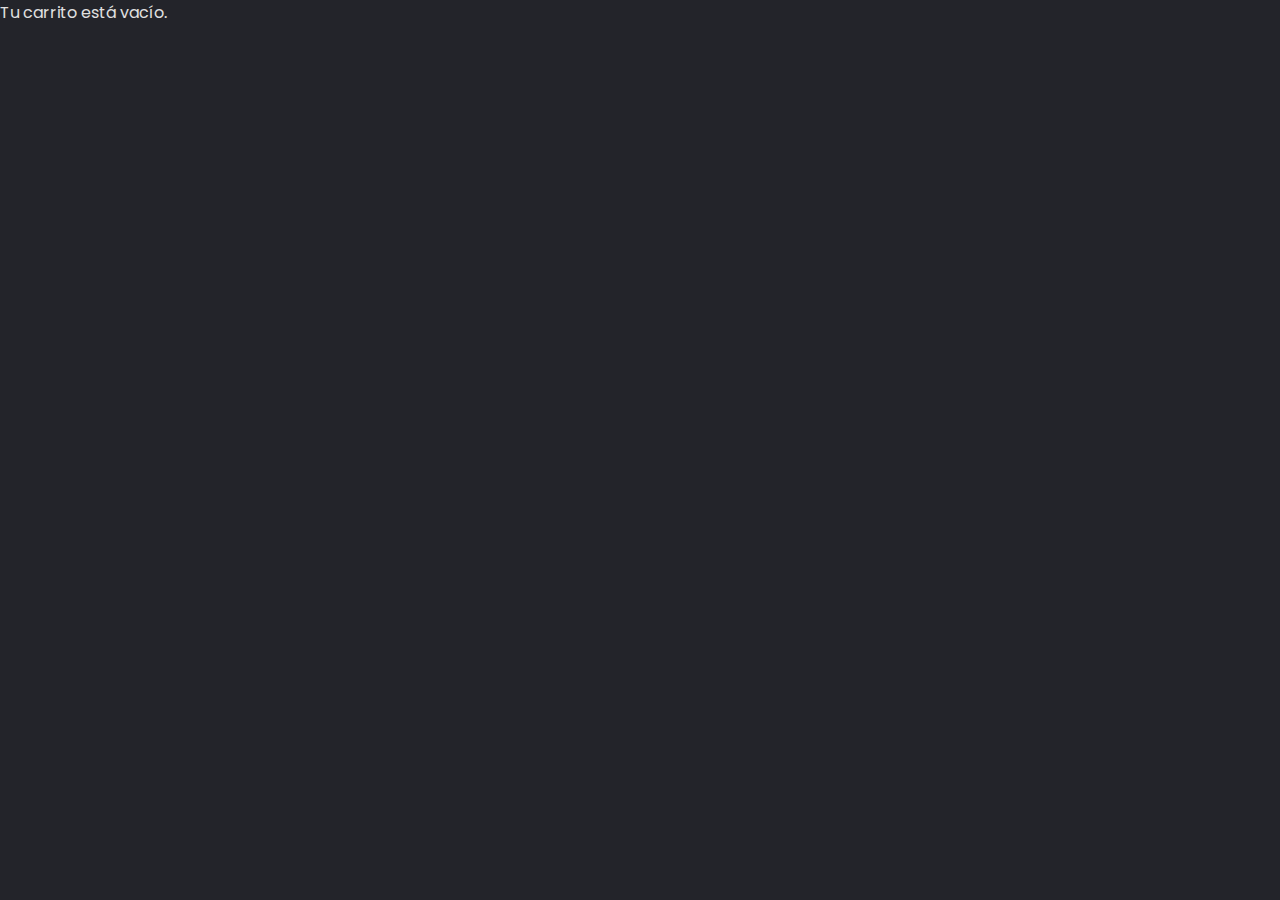
<file: Ejemplo/carrito.html>
<!DOCTYPE html>
<html lang="es">
<head>
  <meta charset="UTF-8">
  <title>Carrito de compras</title>
  <link rel="stylesheet" href="style.css"> <!-- Incluye tus estilos generales -->
  <center>
  <style> 
.master-container {
  display: grid;
  grid-template-columns: auto;
  gap: 5px;
}

.card {
  width: 400px;
  background: #FFFFFF;
  box-shadow: 0px 187px 75px rgba(0, 0, 0, 0.01), 0px 105px 63px rgba(0, 0, 0, 0.05), 0px 47px 47px rgba(0, 0, 0, 0.09), 0px 12px 26px rgba(0, 0, 0, 0.1), 0px 0px 0px rgba(0, 0, 0, 0.1);
}

.title {
  width: 100%;
  height: 40px;
  position: relative;
  display: flex;
  align-items: center;
  padding-left: 20px;
  border-bottom: 1px solid #efeff3;
  font-weight: 700;
  font-size: 11px;
  color: #63656b;
}

/* cart */
.cart {
  border-radius: 19px 19px 7px 7px;
}

.cart .products {
  display: flex;
  flex-direction: column;
  padding: 10px;
}

.cart .products .product {
  display: grid;
  grid-template-columns: 60px 1fr 80px 1fr;
  gap: 10px;
}

.cart .products .product span {
  font-size: 13px;
  font-weight: 600;
  color: #47484b;
  margin-bottom: 8px;
  display: block;
}

.cart .products .product p {
  font-size: 11px;
  font-weight: 600;
  color: #7a7c81;
}

.cart .quantity {
  height: 30px;
  display: grid;
  grid-template-columns: 1fr 1fr 1fr;
  margin: auto;
  background-color: #ffffff;
  border: 1px solid #e5e5e5;
  border-radius: 7px;
  filter: drop-shadow(0px 1px 0px #efefef)
    drop-shadow(0px 1px 0.5px rgba(239, 239, 239, 0.5));
}

.cart .quantity label {
  width: 20px;
  height: 30px;
  display: flex;
  align-items: center;
  justify-content: center;
  padding-bottom: 2px;
  font-size: 15px;
  font-weight: 700;
  color: #47484b;
}

.cart .quantity button {
  width: 30px;
  height: 30px;
  display: flex;
  align-items: center;
  justify-content: center;
  border: 0;
  outline: none;
  background-color: transparent;
  padding-bottom: 2px;
}

.card .small {
  font-size: 15px;
  margin: 0 0 auto auto;
}

.card .small sup {
  font-size: px;
}

/* coupons */
.coupons {
  border-radius: 7px;
}

.coupons form {
  display: grid;
  grid-template-columns: 1fr 80px;
  gap: 10px;
  padding: 10px;
}

.input_field {
  width: auto;
  height: 36px;
  padding: 0 0 0 12px;
  border-radius: 5px;
  outline: none;
  border: 1px solid #e5e5e5;
  filter: drop-shadow(0px 1px 0px #efefef)
    drop-shadow(0px 1px 0.5px rgba(239, 239, 239, 0.5));
  transition: all 0.3s cubic-bezier(0.15, 0.83, 0.66, 1);
}

.input_field:focus {
  border: 1px solid transparent;
  box-shadow: 0px 0px 0px 2px #242424;
  background-color: transparent;
}

.coupons form button {
  display: flex;
  flex-direction: row;
  justify-content: center;
  align-items: center;
  padding: 10px 18px;
  gap: 10px;
  width: 100%;
  height: 36px;
  background: linear-gradient(180deg, #4480FF 0%, #115DFC 50%, #0550ED 100%);
  box-shadow: 0px 0.5px 0.5px #EFEFEF, 0px 1px 0.5px rgba(239, 239, 239, 0.5);
  border-radius: 5px;
  border: 0;
  font-style: normal;
  font-weight: 600;
  font-size: 12px;
  line-height: 15px;
  color: #ffffff;
}

/* Checkout */
.checkout {
  border-radius: 9px 9px 19px 19px;
}

.checkout .details {
  display: grid;
  grid-template-columns: 3fr 1fr;
  padding: 10px;
  gap: 5px;
}

.checkout .details span {
  font-size: 13px;
  font-weight: 600;
}

.checkout .details span:nth-child(odd) {
  font-size: 11px;
  font-weight: 700;
  color: #707175;
  margin: auto auto auto 0;
}

.checkout .details span:nth-child(even) {
  font-size: 13px;
  font-weight: 600;
  color: #47484b;
  margin: auto 0 auto auto;
}

.checkout .checkout--footer {
  display: flex;
  align-items: center;
  justify-content: space-between;
  padding: 10px 10px 10px 20px;
  background-color: #efeff3;
}

.price {
  position: relative;
  font-size: 22px;
  color: #2B2B2F;
  font-weight: 900;
}

.price sup {
  font-size: 13px;
}

.price sub {
  width: fit-content;
  position: absolute;
  font-size: 11px;
  color: #5F5D6B;
  bottom: 5px;
  display: inline-block;
}

.checkout .checkout-btn {
  display: flex;
  flex-direction: row;
  justify-content: center;
  align-items: center;
  width: 150px;
  height: 36px;
  background: linear-gradient(180deg, #4480FF 0%, #115DFC 50%, #0550ED 100%);
  box-shadow: 0px 0.5px 0.5px #EFEFEF, 0px 1px 0.5px rgba(239, 239, 239, 0.5);
  border-radius: 7px;
  border: 0;
  outline: none;
  color: #ffffff;
  font-size: 13px;
  font-weight: 600;
  transition: all 0.3s cubic-bezier(0.15, 0.83, 0.66, 1);
}
  </style>
  </center>
</head>
<body>

<div class="master-container" id="carrito-contenedor">
</div>

<script>
  document.addEventListener("DOMContentLoaded", () => {
    const carrito = JSON.parse(localStorage.getItem("carrito")) || [];
    const contenedor = document.getElementById("carrito-contenedor");

    if (carrito.length === 0) {
      contenedor.innerHTML = "<p>Tu carrito está vacío.</p>";
      return;
    }

    let subtotal = 0;
    let productosHTML = "";

    carrito.forEach((item, index) => {
      const itemTotal = item.precioUnitario * item.cantidad;
      subtotal += itemTotal;

      productosHTML += `
        <div class="product">
          <svg fill="none" viewBox="0 0 60 60" height="60" width="60">
            <rect fill="#FFF6EE" rx="8.25" height="60" width="60"></rect>
          </svg>
          <div>
            <span>${item.nombre}</span>
            <p>Pan artesanal</p>
            <p>Sin aditivos</p>
          </div>
          <div class="quantity">
            <button onclick="actualizarCantidad(${index}, -1)">−</button>
            <label>${item.cantidad}</label>
            <button onclick="actualizarCantidad(${index}, 1)">+</button>
          </div>
          <label class="price small">$${itemTotal.toFixed(2)}</label>
        </div>
      `;
    });

    const total = subtotal + 4.99 - 3.99; // ejemplo: envío y cupón

    contenedor.innerHTML = `
      <div class="card cart">
        <label class="title">Tu carrito</label>
        <div class="products">
          ${productosHTML}
        </div>
      </div>

      <div class="card coupons">
        <label class="title">Aplicar cupones</label>
        <form class="form" onsubmit="event.preventDefault(); alert('Cupón aplicado (ficticio)');">
          <input type="text" placeholder="Código de cupón" class="input_field">
          <button>Aplicar</button>
        </form>
      </div>

      <div class="card checkout">
        <label class="title">Resumen</label>
        <div class="details">
          <span>Subtotal:</span>
          <span>$${subtotal.toFixed(2)}</span>
          <span>Descuento por cupón:</span>
          <span>$3.99</span>
          <span>Envío:</span>
          <span>$4.99</span>
        </div>
        <div class="checkout--footer">
          <label class="price"><sup>$</sup>${total.toFixed(2)}</label>
          <button class="checkout-btn" onclick="window.location.href='pago.html'">Continuar al pago</button>
        </div>
      </div>
    `;
  });

  function actualizarCantidad(index, cambio) {
    const carrito = JSON.parse(localStorage.getItem("carrito")) || [];
    if (!carrito[index]) return;

    carrito[index].cantidad += cambio;
    if (carrito[index].cantidad < 1) carrito[index].cantidad = 1;

    localStorage.setItem("carrito", JSON.stringify(carrito));
    location.reload(); // recarga para ver los cambios
  }
</script>

</body>
</html>
</file>
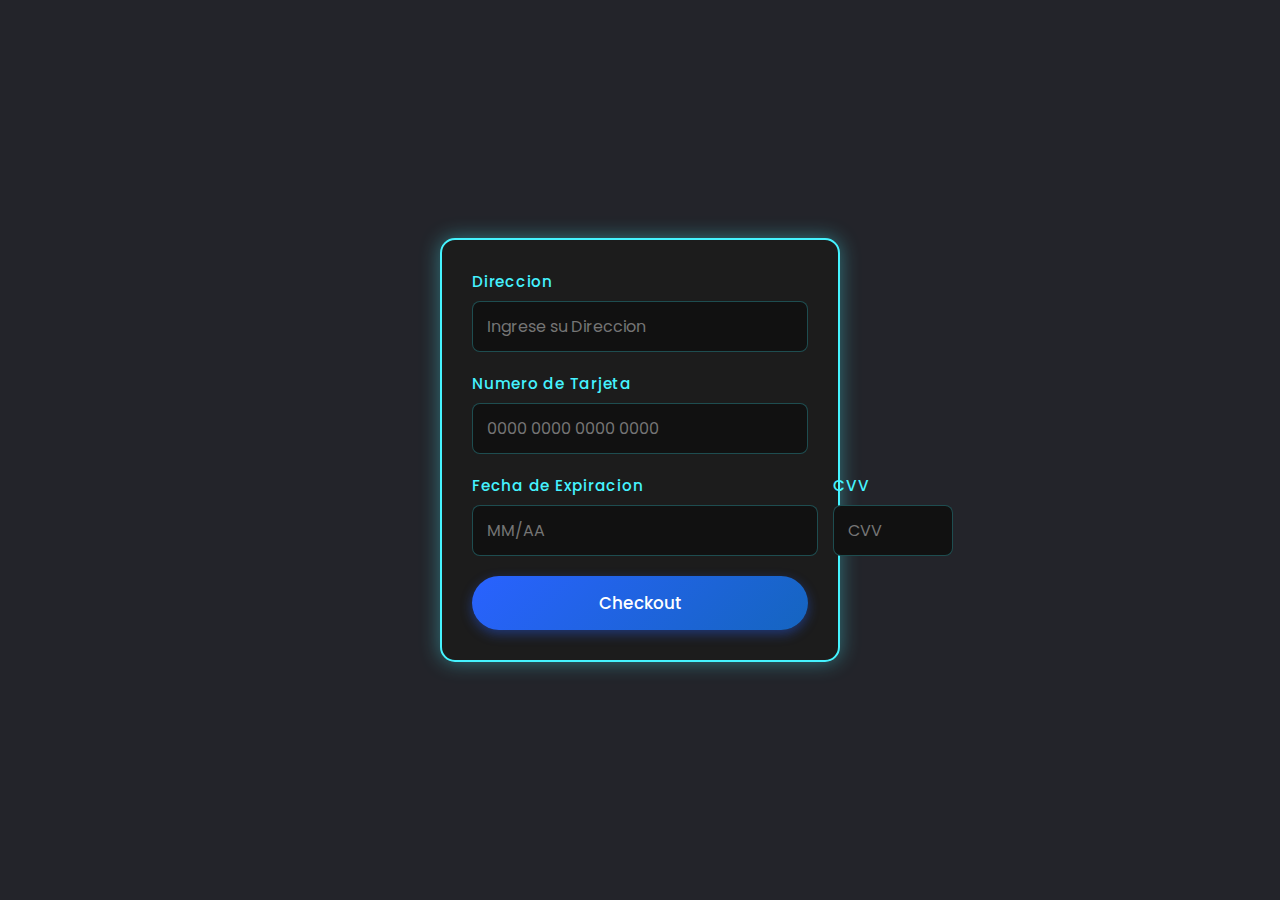
<file: Ejemplo/pago.html>
<!DOCTYPE html>
<html lang="es">
<head>
  <meta charset="UTF-8">
  <meta name="viewport" content="width=device-width, initial-scale=1.0">
  <title>Formulario de Pago</title>
  <link rel="stylesheet" href="pago.css">
</head>
<body>
  <div class="add-card">
    <form class="form" id="formulario-pago">
      <label class="label">
        <span class="title">Direccion</span>
        <input type="text" id="direccion" class="input-field" placeholder="Ingrese su Direccion" required>
      </label>

      <label class="label">
        <span class="title">Numero de Tarjeta</span>
        <input type="text" id="tarjeta" class="input-field" placeholder="0000 0000 0000 0000" maxlength="19" required>
      </label>

      <div class="split">
        <label class="label">
          <span class="title">Fecha de Expiracion</span>
          <input type="text" id="exp" class="input-field" placeholder="MM/AA" maxlength="5" required>
        </label>

        <label class="label small">
          <span class="title">CVV</span>
          <input type="text" id="cvv" class="input-field" placeholder="CVV" maxlength="3" required>
        </label>
      </div>

      <button type="submit" class="checkout-btn">Checkout</button>
    </form>
  </div>

  <script>
    // Tarjeta: solo números y espacios cada 4 dígitos
    document.getElementById("tarjeta").addEventListener("input", function (e) {
      e.target.value = e.target.value
        .replace(/\D/g, "")
        .replace(/(.{4})/g, "$1 ")
        .trim()
        .slice(0, 19);
    });

    // Expiración: solo MM/AA con separación automática
    document.getElementById("exp").addEventListener("input", function (e) {
      let valor = e.target.value.replace(/\D/g, "").slice(0, 4);
      if (valor.length > 2) {
        valor = valor.slice(0, 2) + "/" + valor.slice(2);
      }
      e.target.value = valor;
    });

    // CVV: solo números
    document.getElementById("cvv").addEventListener("input", function (e) {
      e.target.value = e.target.value.replace(/\D/g, "").slice(0, 3);
    });

    // Validación final
    document.getElementById("formulario-pago").addEventListener("submit", function (e) {
      e.preventDefault();
      const direccion = document.getElementById("direccion").value.trim();
      const tarjeta = document.getElementById("tarjeta").value.replace(/\s/g, "");
      const expiracion = document.getElementById("exp").value.trim();
      const cvv = document.getElementById("cvv").value.trim();

      // Validación general
      if (!direccion || tarjeta.length !== 16 || expiracion.length !== 5 || cvv.length !== 3) {
        alert("Por favor, completa todos los campos correctamente.");
        return;
      }

      // Validación de fecha de expiración
      const [mesStr, añoStr] = expiracion.split("/");
      const mes = parseInt(mesStr, 10);
      const año = parseInt("20" + añoStr, 10); // convertir 24 -> 2024

      if (isNaN(mes) || isNaN(año) || mes < 1 || mes > 12) {
        alert("Fecha de expiración inválida.");
        return;
      }

      // Comparar con fecha actual
      const hoy = new Date();
      const fechaIngresada = new Date(año, mes - 1); // mes base 0

      if (
        fechaIngresada.getFullYear() < hoy.getFullYear() ||
        (fechaIngresada.getFullYear() === hoy.getFullYear() &&
         fechaIngresada.getMonth() < hoy.getMonth())
      ) {
        alert("La tarjeta ya expiró.");
        return;
      }

      // Si todo está correcto
      window.location.href = "index.php";
    });
  </script>
</body>
</html>
</file>
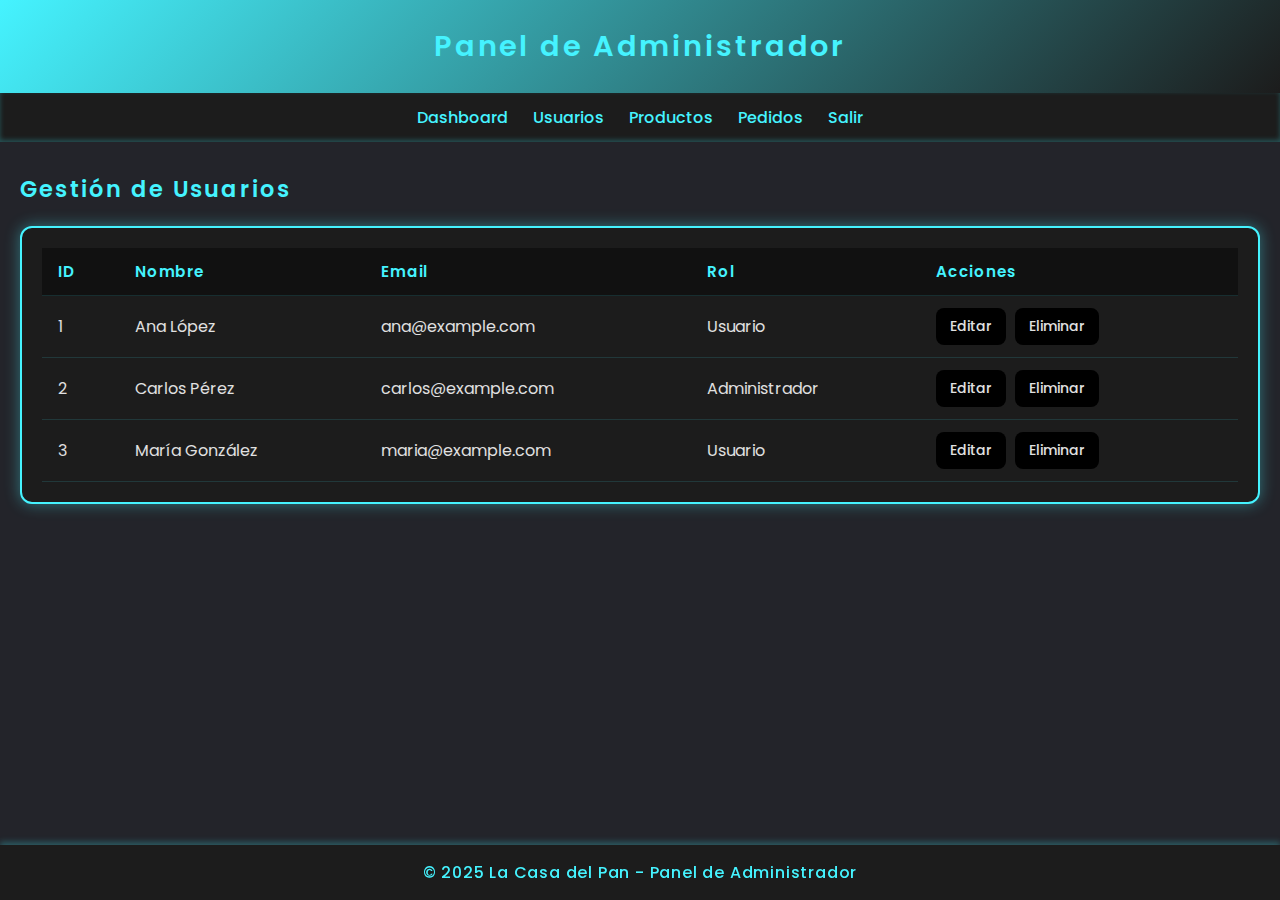
<file: Ejemplo/panel_admin.html>
<!DOCTYPE html>
<html lang="es">
<head>
  <meta charset="UTF-8">
  <meta name="viewport" content="width=device-width, initial-scale=1.0">
  <title>Panel de Administrador</title>
  <style>
    @import url('https://fonts.googleapis.com/css2?family=Poppins:wght@300;400;600&display=swap');

    * {
      margin: 0;
      padding: 0;
      box-sizing: border-box;
      font-family: 'Poppins', sans-serif;
    }

    body {
      background: #23242a;
      color: #e0e0e0;
      min-height: 100vh;
      display: flex;
      flex-direction: column;
      font-size: 16px;
    }

    header {
      background: linear-gradient(135deg, #45f3ff, #1c1c1c);
      padding: 25px 20px;
      text-align: center;
      color: #45f3ff;
      font-weight: 600;
      letter-spacing: 0.1em;
      font-size: 1.8em;
      box-shadow: 0 4px 10px rgba(69, 243, 255, 0.3);
    }

    nav {
      background: #1c1c1c;
      padding: 12px 0;
      display: flex;
      justify-content: center;
      gap: 25px;
      box-shadow: inset 0 -2px 5px #45f3ff44;
    }

    nav a {
      color: #45f3ff;
      text-decoration: none;
      font-weight: 500;
      font-size: 1em;
      transition: color 0.3s ease;
    }

    nav a:hover {
      color: #72dfff;
      text-decoration: underline;
    }

    section {
      padding: 30px 20px;
      flex-grow: 1;
    }

    h2 {
      color: #45f3ff;
      margin-bottom: 20px;
      font-weight: 600;
      letter-spacing: 0.1em;
      font-size: 1.4em;
    }

    .tabla-container {
      background: #1c1c1c;
      border: 2px solid #45f3ff;
      border-radius: 12px;
      padding: 20px;
      box-shadow: 0 0 15px #45f3ff66;
      overflow-x: auto;
    }

    table {
      width: 100%;
      border-collapse: collapse;
      color: #e0e0e0;
    }

    th, td {
      padding: 12px 16px;
      text-align: left;
      border-bottom: 1px solid #45f3ff22;
    }

    th {
      background: #111;
      color: #45f3ff;
      font-weight: 600;
      font-size: 0.95em;
      letter-spacing: 0.05em;
    }

    tr:hover {
      background: #2c2f38;
    }

    /* Botones */
    .btn {
      padding: 8px 14px;
      border: none;
      border-radius: 8px;
      cursor: pointer;
      font-size: 14px;
      font-weight: 500;
      margin-right: 5px;
      background: #000;
      color: #e0e0e0;
      transition: all 0.3s ease-in-out;
    }

    .btn-editar:hover {
      color: #45f3ff;
      box-shadow: 0 0 10px #45f3ff, 0 0 20px #45f3ff;
    }

    .btn-eliminar:hover {
      color: #ff4545;
      box-shadow: 0 0 10px #ff4545, 0 0 20px #ff4545;
    }

    footer {
      background: #1c1c1c;
      color: #45f3ff;
      text-align: center;
      padding: 15px 0;
      font-weight: 500;
      letter-spacing: 0.05em;
      box-shadow: 0 -3px 6px #45f3ff44;
      position: fixed;
      width: 100%;
      bottom: 0;
      z-index: 999;
    }
  </style>
</head>
<body>
  <header>Panel de Administrador</header>
  
  <nav>
    <a href="#">Dashboard</a>
    <a href="#">Usuarios</a>
    <a href="#">Productos</a>
    <a href="#">Pedidos</a>
    <a href="#">Salir</a>
  </nav>

  <section>
    <h2>Gestión de Usuarios</h2>
    <div class="tabla-container">
      <table>
        <thead>
          <tr>
            <th>ID</th>
            <th>Nombre</th>
            <th>Email</th>
            <th>Rol</th>
            <th>Acciones</th>
          </tr>
        </thead>
        <tbody>
          <tr>
            <td>1</td>
            <td>Ana López</td>
            <td>ana@example.com</td>
            <td>Usuario</td>
            <td>
              <button class="btn btn-editar">Editar</button>
              <button class="btn btn-eliminar">Eliminar</button>
            </td>
          </tr>
          <tr>
            <td>2</td>
            <td>Carlos Pérez</td>
            <td>carlos@example.com</td>
            <td>Administrador</td>
            <td>
              <button class="btn btn-editar">Editar</button>
              <button class="btn btn-eliminar">Eliminar</button>
            </td>
          </tr>
          <tr>
            <td>3</td>
            <td>María González</td>
            <td>maria@example.com</td>
            <td>Usuario</td>
            <td>
              <button class="btn btn-editar">Editar</button>
              <button class="btn btn-eliminar">Eliminar</button>
            </td>
          </tr>
        </tbody>
      </table>
    </div>
  </section>

  <footer>© 2025 La Casa del Pan - Panel de Administrador</footer>
</body>
</html>
</file>
<file: Ejemplo/style.css>
@import url('https://fonts.googleapis.com/css2?family=Poppins:wght@300;400;600&display=swap');

* {
    margin: 0;
    padding: 0;
    box-sizing: border-box;
    font-family: 'Poppins', sans-serif;
}

body {
    background: #23242a;
    color: #e0e0e0;
    min-height: 100vh;
    display: flex;
    flex-direction: column;
    font-size: 16px;
}

header {
    background: linear-gradient(135deg, #45f3ff, #1c1c1c);
    padding: 25px 20px;
    text-align: center;
    color: #45f3ff;
    font-weight: 600;
    letter-spacing: 0.1em;
    font-size: 1.8em;
    box-shadow: 0 4px 10px rgba(69, 243, 255, 0.3);
}

nav {
    background: #1c1c1c;
    padding: 12px 0;
    display: flex;
    justify-content: center;
    gap: 25px;
    box-shadow: inset 0 -2px 5px #45f3ff44;
}

nav a {
    color: #45f3ff;
    text-decoration: none;
    font-weight: 500;
    font-size: 1em;
    transition: color 0.3s ease;
}

nav a:hover {
    color: #72dfff;
    text-decoration: underline;
}

section {
    padding: 30px 20px;
    flex-grow: 1;
}

h2 {
    color: #45f3ff;
    margin-bottom: 20px;
    font-weight: 600;
    letter-spacing: 0.1em;
}

.menu-item {
    display: flex;
    justify-content: space-between;
    padding: 12px 0;
    border-bottom: 1px solid #45f3ff22;
    font-weight: 400;
}

.menu-item p {
    margin: 0;
}

footer {
    background: #1c1c1c;
    color: #45f3ff;
    text-align: center;
    padding: 15px 0;
    font-weight: 500;
    letter-spacing: 0.05em;
    box-shadow: 0 -3px 6px #45f3ff44;
    position: fixed;
    width: 100%;
    bottom: 0;
    z-index: 999;
}

.contenedor-pan {
    width: 280px;
    min-height: 550px;
    background: #1c1c1c;
    border: 2px solid #45f3ff;
    border-radius: 12px;
    padding: 25px;
    display: flex;
    flex-direction: column;
    align-items: center;
    justify-content: flex-start;
    box-sizing: border-box;
    box-shadow: 0 0 15px #45f3ff66;
    transition: box-shadow 0.3s ease;
}

.contenedor-pan:hover {
    box-shadow: 0 0 25px #72dfffcc;
}

.grid-panes {
    display: flex;
    flex-wrap: wrap;
    gap: 25px;
    justify-content: center;
}

.button-container {
    display: flex;
    background-color: #111;
    width: 280px;
    height: 42px;
    align-items: center;
    justify-content: space-around;
    border-radius: 12px;
    box-shadow: 0 0 8px #45f3ff88;
    margin-top: 15px;
}

.button {
    outline: none !important;
    border: none !important;
    width: 42px;
    height: 42px;
    border-radius: 50%;
    background-color: transparent;
    color: #45f3ff;
    display: flex;
    align-items: center;
    justify-content: center;
    font-size: 22px;
    cursor: pointer;
    transition: transform 0.3s ease, color 0.3s ease;
}

.button:hover {
    transform: translateY(-4px);
    color: #72dfff;
}

.cart-button {
    background: linear-gradient(135deg, #2962ff, #1565c0);
    color: white;
    padding: 12px 26px;
    border: none;
    border-radius: 30px;
    cursor: pointer;
    font-size: 17px;
    font-family: "Poppins", sans-serif;
    transition: all 0.3s ease;
    box-shadow: 0 2px 8px rgba(41, 98, 255, 0.3);
    position: relative;
    overflow: hidden;
    transform-style: preserve-3d;
    perspective: 1000px;
    animation: subtle-pulse 2.5s infinite cubic-bezier(0.4, 0, 0.6, 1);
}

/* Animación que se activa con la clase .animate */
.cart-button.animate {
    animation: addedToCart 0.6s ease forwards;
    transform-origin: center;
}

@keyframes addedToCart {
    0% {
        transform: scale(1) rotate(0deg);
        box-shadow: 0 2px 8px rgba(41, 98, 255, 0.3);
    }
    50% {
        transform: scale(1.3) rotate(45deg);
        box-shadow: 0 0 20px rgba(69, 243, 255, 0.8);
    }
    100% {
        transform: scale(1) rotate(0deg);
        box-shadow: 0 2px 8px rgba(41, 98, 255, 0.3);
    }
}

@keyframes subtle-pulse {
    0% {
        box-shadow: 0 0 0 0 rgba(41, 98, 255, 0.4);
    }
    70% {
        box-shadow: 0 0 0 10px rgba(41, 98, 255, 0);
    }
    100% {
        box-shadow: 0 0 0 0 rgba(41, 98, 255, 0);
    }
}

.cart-button::before {
    content: "";
    position: absolute;
    top: 0;
    left: -100%;
    width: 100%;
    height: 100%;
    background: linear-gradient(
      90deg,
      transparent,
      rgba(255, 255, 255, 0.25),
      transparent
    );
    transition: 0.5s;
    pointer-events: none;
}

.cart-button:hover::before {
    left: 100%;
}

.cart-button:hover {
    transform: translateZ(10px) scale(1.06);
    box-shadow: 0 6px 20px rgba(41, 98, 255, 0.5);
    background: linear-gradient(135deg, #3d7fff, #1976d2);
    letter-spacing: 1.2px;
}

.cart-button:active {
    transform: scale(0.95);
    box-shadow: 0 0 7px rgba(41, 98, 255, 0.4);
}

.cart-icon {
    display: inline-block;
    margin-right: 10px;
    vertical-align: middle;
    font-size: 22px;
    transition: transform 0.3s ease;
}

.cart-button:hover .cart-icon {
    transform: scale(1.15);
}

.contador {
    display: flex;
    align-items: center;
    gap: 12px;
    margin-top: 12px;
}

.contador button {
    background-color: #2c3e50;
    color: white;
    border: none;
    padding: 6px 14px;
    font-size: 20px;
    border-radius: 6px;
    cursor: pointer;
    transition: background-color 0.3s ease;
}

.contador button:hover {
    background-color: #45f3ff;
    color: #1c1c1c;
}

.precio-total {
    font-weight: 600;
    margin-top: 12px;
    color: #45f3ff;
    font-size: 1.1em;
}

.carrito {
    position: fixed;
    top: 70px;
    right: 30px;
    width: 320px;
    background: #1c1c1c;
    border: 2px solid #45f3ff;
    border-radius: 12px;
    padding: 18px;
    z-index: 999;
    box-shadow: 0 8px 18px rgba(69, 243, 255, 0.5);
    color: #e0e0e0;
}

.oculto {
    display: none;
}
</file>
<file: Ejemplo/pago.css>
@import url('https://fonts.googleapis.com/css2?family=Poppins:wght@300;400;600&display=swap');

* {
  margin: 0;
  padding: 0;
  box-sizing: border-box;
  font-family: 'Poppins', sans-serif;
}

body {
  background: #23242a;
  color: #e0e0e0;
  min-height: 100vh;
  display: flex;
  justify-content: center;
  align-items: center;
  padding: 20px;
}

.add-card {
  width: 100%;
  max-width: 400px;
  background: #1c1c1c;
  border: 2px solid #45f3ff;
  border-radius: 15px;
  padding: 30px;
  box-shadow: 0 0 20px #45f3ff66;
  transition: box-shadow 0.3s ease;
}

.add-card:hover {
  box-shadow: 0 0 30px #72dfffcc;
}

.form {
  display: flex;
  flex-direction: column;
  gap: 20px;
}

.label {
  display: flex;
  flex-direction: column;
  gap: 8px;
  flex: 1;
}

.title {
  font-size: 0.95em;
  font-weight: 500;
  color: #45f3ff;
  letter-spacing: 0.05em;
}

.input-field {
  background: #111;
  border: 1px solid #45f3ff44;
  border-radius: 8px;
  padding: 12px 14px;
  color: #e0e0e0;
  font-size: 1em;
  transition: all 0.3s ease;
  outline: none;
}

.input-field:focus {
  border-color: #45f3ff;
  box-shadow: 0 0 10px #45f3ff66;
}

.split {
  display: flex;
  gap: 15px;
}

.label.small {
  max-width: 120px; /* CVV más corto */
}

.checkout-btn {
  background: linear-gradient(135deg, #2962ff, #1565c0);
  color: white;
  border: none;
  border-radius: 30px;
  padding: 14px;
  font-size: 1.05em;
  font-weight: 500;
  cursor: pointer;
  transition: all 0.3s ease;
  box-shadow: 0 4px 12px rgba(41, 98, 255, 0.4);
  position: relative;
  overflow: hidden;
}

.checkout-btn::before {
  content: "";
  position: absolute;
  top: 0;
  left: -100%;
  width: 100%;
  height: 100%;
  background: linear-gradient(
    90deg,
    transparent,
    rgba(255, 255, 255, 0.25),
    transparent
  );
  transition: 0.5s;
}

.checkout-btn:hover::before {
  left: 100%;
}

.checkout-btn:hover {
  transform: scale(1.05);
  box-shadow: 0 6px 18px rgba(41, 98, 255, 0.6);
  background: linear-gradient(135deg, #3d7fff, #1976d2);
}

.checkout-btn:active {
  transform: scale(0.95);
  box-shadow: 0 0 8px rgba(41, 98, 255, 0.4);
}
</file>
